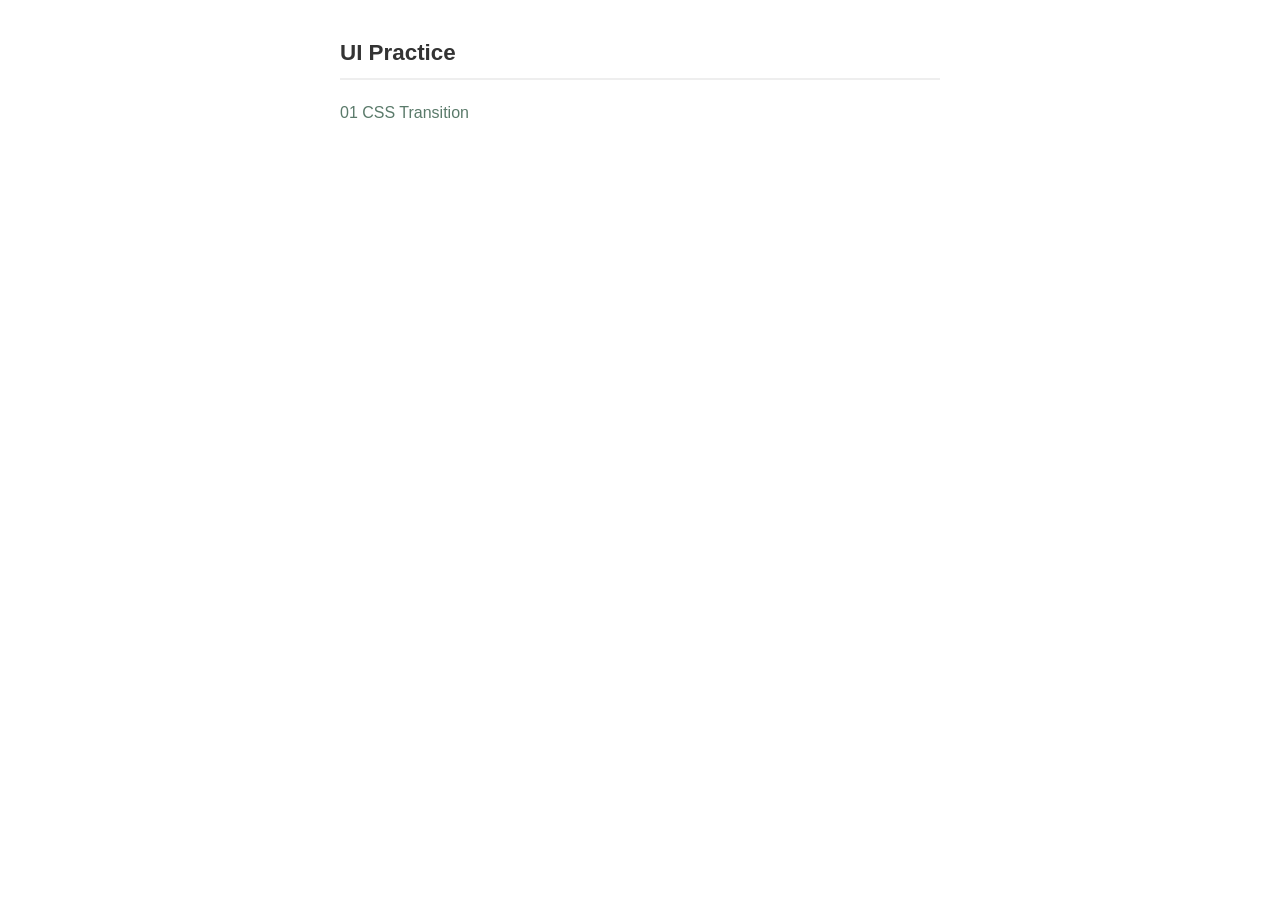
<file: index.html>
<!DOCTYPE html>
<html lang="ja">
<head>
  <meta charset="UTF-8">
  <meta name="viewport" content="width=device-width, initial-scale=1.0">
  <title>UI Practice</title>
  <style>
    body {
      font-family: sans-serif;
      max-width: 600px;
      margin: 40px auto;
      padding: 0 20px;
      color: #333;
    }
    h1 {
      font-size: 1.4rem;
      margin-bottom: 24px;
      border-bottom: 2px solid #eee;
      padding-bottom: 12px;
    }
    ul {
      list-style: none;
      padding: 0;
    }
    li {
      margin-bottom: 12px;
    }
    a {
      text-decoration: none;
      color: #5a7a6a;
      font-size: 1rem;
    }
    a:hover {
      text-decoration: underline;
    }
  </style>
</head>
<body>
  <h1>UI Practice</h1>
  <ul>
    <li><a href="01_css-transition/">01 CSS Transition</a></li>
  </ul>
</body>
</html>
</file>
